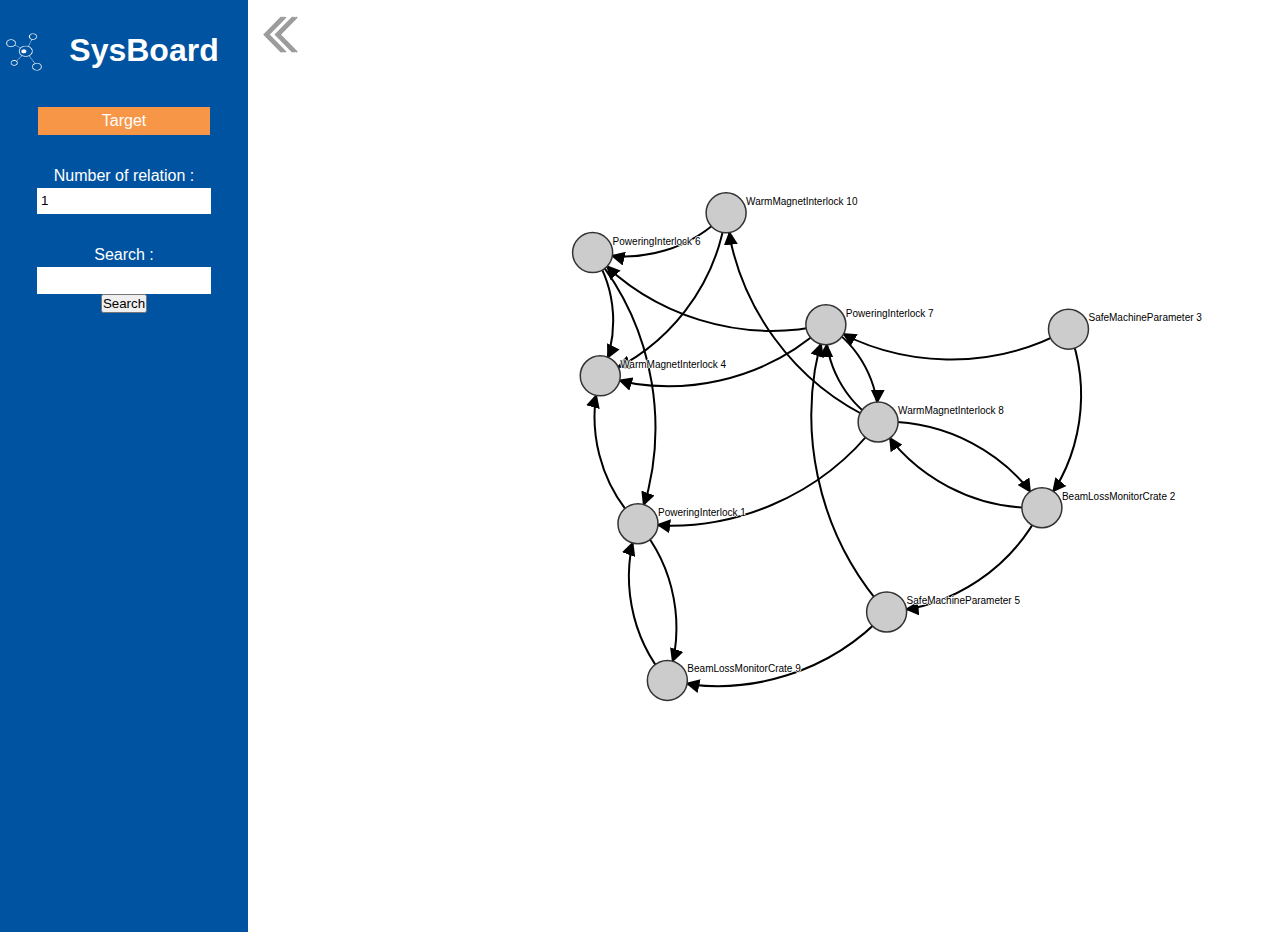
<file: index.html>
<html>
<head>
	<title>SysBoard</title>
	<meta charset="utf-8">
	<link rel="stylesheet" type="text/css" href="css/style.css" />
	<link rel="stylesheet" type="text/css" href="css/animate.css" />
	<link rel="stylesheet" type="text/css" href="css/svg.css" />
	<script type='text/javascript' src="js/lib/d3.js"></script>
	<script type="text/javascript" src="js/lib/jquery.js"></script>
	<script type="text/javascript" src="js/lib/jquery-ui.js"></script>
	<script type="text/javascript" src="js/json.js"></script>
	<script type="text/javascript" src="js/graphDisplay.js"></script>
	<script type="text/javascript" src="js/visual.js"></script>
</head>
	<body>
		<nav>
			<div id='divlogo'>
				<img src="img/logo-form.png" id="logo">
				<h1>SysBoard</h1></div>
			<article>
				<div value="Target" id="buttonSourceTarget" class="target" >Target</div>
			</article>

			<article>
				<label for="nbrelations">Number of relation :</label><br/>
				<input type="number" name="nbrelations" id='nbrelations' class="filter" value="1"/>
			</article>

			<article>
				<label for="recherche" >Search :</label><br/>
				<input type="text" name="recherche" id="txtNodeSearcher"/><br/>
				<button value="Search" id='btnNodeSearcher'>Search</button >
			</article>
		</nav>
		<div id="cash2"><img class="fleche" src="img/fleche.png"></div>
		
		<div id="display"></div>
	</body>
</html>
</file>
<file: css/style.css>
*{
  margin: 0;
  padding: 0;
}

#logo{
  width: 2.5em;
  height: 2.5em;
  float:left;
}

#logodiv{
	display: fixed;
}

h1{
  font-size: 2em;
  color: white;
  font-family: Helvetica;
  padding-bottom: 0.2em;
}

body{
  overflow: hidden;
}

#body{
  margin: auto;
}

label{
	padding-bottom: 1em;
}

nav{
  background-color: #0053A1 ;
  height: 100%;
  width: 15em;
  padding-top: 2em;
  font-family: Helvetica;
  padding-right: 0.25em;
  padding-left: 0.25em;
}

article, #divlogo{
	margin-bottom: 2em;
	color: white;
	text-align: center
}

.filter {
	border:1px solid #fff;
	width: 13em;
	height: 2em;
	margin-top: 0.2em;
}

input{
	border:1px solid #fff;
	width: 13em;
	height: 2em;
	padding: 0.2em;
	margin-top: 0.2em;
}
#display{
  width: 82.5%;
  height: 100%;
  float:left;
  position: absolute;
  top:0;
  left:15.5em;
}


#buttonSourceTarget{
	border: none;
  text-align: center;
  text-decoration: none;
  width: 10.8em;
	padding-top: 0.3em;
	padding-bottom: 0.3em;
	margin: auto;
}

div.target{
  background-color: #F79646;
  color: white;
  transition-duration: 1s;
}

div.source{
  background-color: #9BBB59;
  color: black;
  transition-duration: 0.2s;
}


#buttonSourceTarget:hover{
	background-color: white;
	color: rgb(0,0,160);
	cursor: pointer;
}
</file>
<file: css/svg.css>
.fleche{
  transition: opacity 0.2s,transform 0.5s;
  position: fixed;
  opacity: 0.5;
  top:10px;
  left: 16em; 
  z-index: 10;
}

.fleche:hover{
  opacity: 1;
  cursor: pointer;
}

.flecheDown{
  transform: rotate(180deg)  translate(10em,0); 
}

.link {
	fill: none;
  stroke: #666;
	stroke-width: 1px;
}

circle.selected {
 fill : rgb(165,0,0);
}
circle.target {
  fill : #F79646;
}
circle.source {
  fill : #9BBB59;
}

circle.normal {
  fill: #ccc;
}

circle.searched{
	stroke-width: 8px;
	stroke: #FF002E;
}

#licensing {
  fill: green;
}

.link{
  stroke-width: 2px;
}

.link.licensing {
  stroke: green;
}
.link.suit {
  stroke: black;
}
.link.linkselector {
  stroke: rgb(165,0,0);
}

.link.notSelected{
  stroke: rgb(100,100,100);
}

.link.resolved {
  stroke-dasharray: 0,2 1;
}


circle {
  fill: #ccc;
  stroke: #333;
  stroke-width: 1.5px;
  transition-duration: 0.5s;
}

circle:hover{
  stroke-width: 15px;
  cursor: pointer;
}

text {
  font: 10px sans-serif;
  pointer-events: none;
  text-shadow: 0 1px 0 #fff, 1px 0 0 #fff, 0 -1px 0 #fff, -1px 0 0 #fff;
}
</file>
